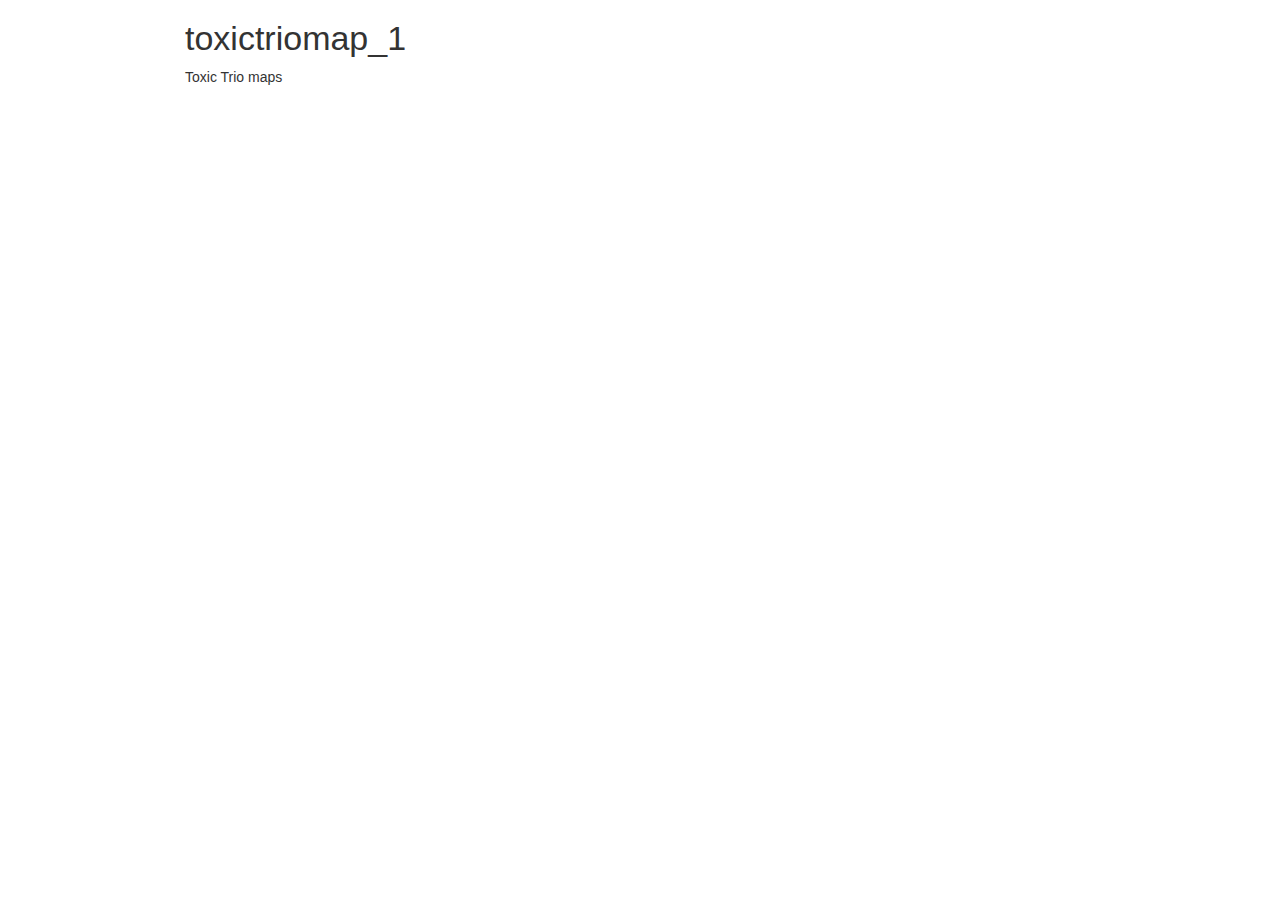
<file: docs/README.html>
<!DOCTYPE html>

<html xmlns="http://www.w3.org/1999/xhtml">

<head>

<meta charset="utf-8" />
<meta http-equiv="Content-Type" content="text/html; charset=utf-8" />
<meta name="generator" content="pandoc" />




<title>README.utf8.md</title>

<script src="site_libs/jquery-1.11.3/jquery.min.js"></script>
<meta name="viewport" content="width=device-width, initial-scale=1" />
<link href="site_libs/bootstrap-3.3.5/css/bootstrap.min.css" rel="stylesheet" />
<script src="site_libs/bootstrap-3.3.5/js/bootstrap.min.js"></script>
<script src="site_libs/bootstrap-3.3.5/shim/html5shiv.min.js"></script>
<script src="site_libs/bootstrap-3.3.5/shim/respond.min.js"></script>
<script src="site_libs/navigation-1.1/tabsets.js"></script>
<link href="site_libs/highlightjs-9.12.0/default.css" rel="stylesheet" />
<script src="site_libs/highlightjs-9.12.0/highlight.js"></script>

<style type="text/css">code{white-space: pre;}</style>
<style type="text/css">
  pre:not([class]) {
    background-color: white;
  }
</style>
<script type="text/javascript">
if (window.hljs) {
  hljs.configure({languages: []});
  hljs.initHighlightingOnLoad();
  if (document.readyState && document.readyState === "complete") {
    window.setTimeout(function() { hljs.initHighlighting(); }, 0);
  }
}
</script>



<style type="text/css">
h1 {
  font-size: 34px;
}
h1.title {
  font-size: 38px;
}
h2 {
  font-size: 30px;
}
h3 {
  font-size: 24px;
}
h4 {
  font-size: 18px;
}
h5 {
  font-size: 16px;
}
h6 {
  font-size: 12px;
}
.table th:not([align]) {
  text-align: left;
}
</style>




<style type = "text/css">
.main-container {
  max-width: 940px;
  margin-left: auto;
  margin-right: auto;
}
code {
  color: inherit;
  background-color: rgba(0, 0, 0, 0.04);
}
img {
  max-width:100%;
  height: auto;
}
.tabbed-pane {
  padding-top: 12px;
}
.html-widget {
  margin-bottom: 20px;
}
button.code-folding-btn:focus {
  outline: none;
}
summary {
  display: list-item;
}
</style>



<!-- tabsets -->

<style type="text/css">
.tabset-dropdown > .nav-tabs {
  display: inline-table;
  max-height: 500px;
  min-height: 44px;
  overflow-y: auto;
  background: white;
  border: 1px solid #ddd;
  border-radius: 4px;
}

.tabset-dropdown > .nav-tabs > li.active:before {
  content: "";
  font-family: 'Glyphicons Halflings';
  display: inline-block;
  padding: 10px;
  border-right: 1px solid #ddd;
}

.tabset-dropdown > .nav-tabs.nav-tabs-open > li.active:before {
  content: "&#xe258;";
  border: none;
}

.tabset-dropdown > .nav-tabs.nav-tabs-open:before {
  content: "";
  font-family: 'Glyphicons Halflings';
  display: inline-block;
  padding: 10px;
  border-right: 1px solid #ddd;
}

.tabset-dropdown > .nav-tabs > li.active {
  display: block;
}

.tabset-dropdown > .nav-tabs > li > a,
.tabset-dropdown > .nav-tabs > li > a:focus,
.tabset-dropdown > .nav-tabs > li > a:hover {
  border: none;
  display: inline-block;
  border-radius: 4px;
}

.tabset-dropdown > .nav-tabs.nav-tabs-open > li {
  display: block;
  float: none;
}

.tabset-dropdown > .nav-tabs > li {
  display: none;
}
</style>

<script>
$(document).ready(function () {
  window.buildTabsets("TOC");
});

$(document).ready(function () {
  $('.tabset-dropdown > .nav-tabs > li').click(function () {
    $(this).parent().toggleClass('nav-tabs-open')
  });
});
</script>

<!-- code folding -->




</head>

<body>


<div class="container-fluid main-container">




<div class="fluid-row" id="header">




</div>


<div id="toxictriomap_1" class="section level1">
<h1>toxictriomap_1</h1>
<p>Toxic Trio maps</p>
</div>




</div>

<script>

// add bootstrap table styles to pandoc tables
function bootstrapStylePandocTables() {
  $('tr.header').parent('thead').parent('table').addClass('table table-condensed');
}
$(document).ready(function () {
  bootstrapStylePandocTables();
});


</script>

<!-- dynamically load mathjax for compatibility with self-contained -->
<script>
  (function () {
    var script = document.createElement("script");
    script.type = "text/javascript";
    script.src  = "https://mathjax.rstudio.com/latest/MathJax.js?config=TeX-AMS-MML_HTMLorMML";
    document.getElementsByTagName("head")[0].appendChild(script);
  })();
</script>

</body>
</html>
</file>
<file: docs/site_libs/highlightjs-9.12.0/default.css>
.hljs-literal {
  color: #990073;
}

.hljs-number {
  color: #099;
}

.hljs-comment {
  color: #998;
  font-style: italic;
}

.hljs-keyword {
  color: #900;
  font-weight: bold;
}

.hljs-string {
  color: #d14;
}
</file>
